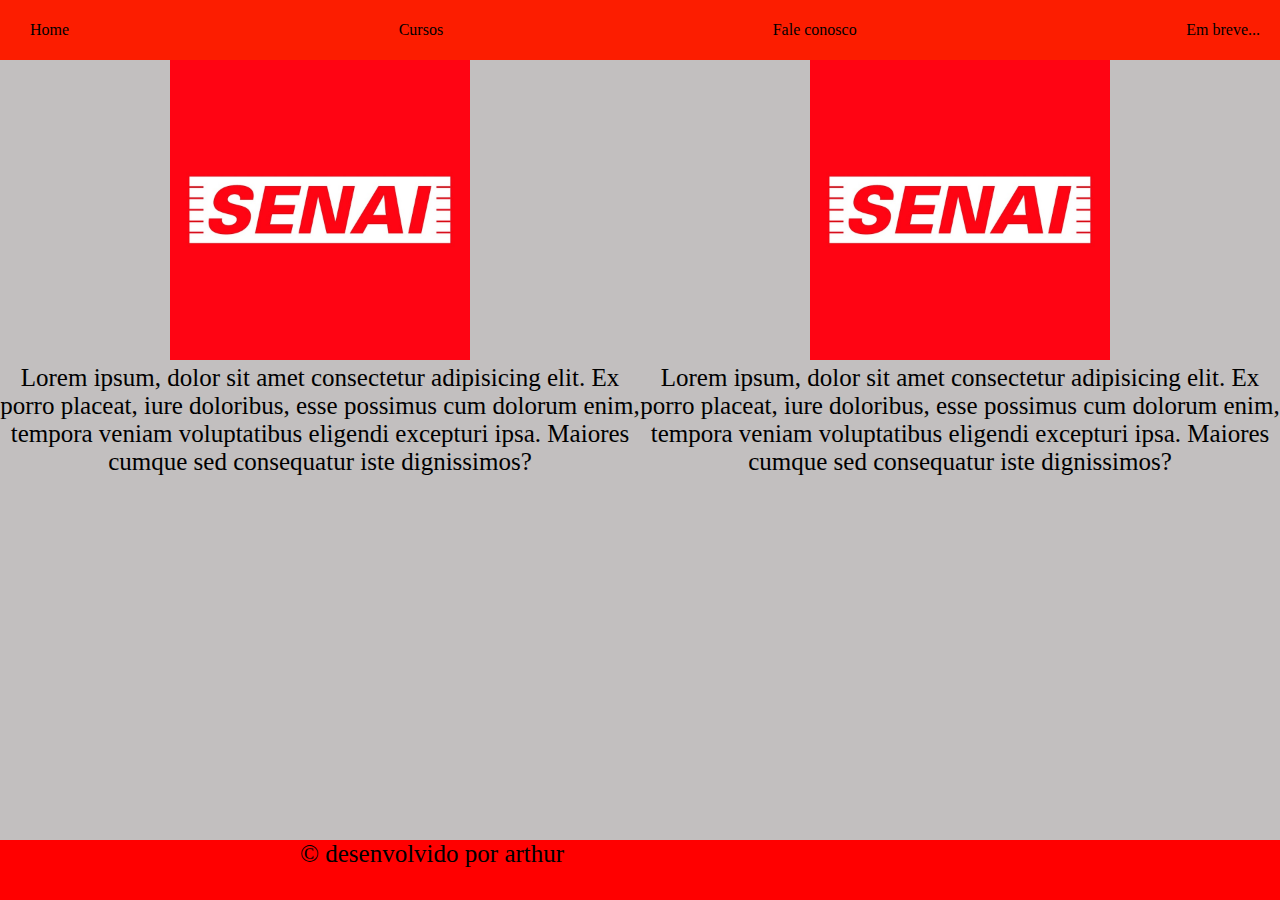
<file: index.html>
<!DOCTYPE html>
<html lang="en">
<head>
    <meta charset="UTF-8">
    <meta name="viewport" content="width=device-width, initial-scale=1.0">
    <title>Senai-Mogi Das Cruzes</title>
    <link rel="stylesheet" href="style.css">
</head>
<body>
    <header>
    <div class="cabecalho">
        <a href="index.html">Home</a>
        <a href="pagina2.html">Cursos</a>
        <a href="pagina3.html">Fale conosco</a>
        <a href="">Em breve...</a>
    </div>
    </header>
    <main>
       <div class="container">
        <div>
          <img class="imagem" src="img/channels4_profile.jpg" alt="">
          <p>Lorem ipsum, dolor sit amet consectetur adipisicing elit. Ex porro placeat, iure doloribus, esse possimus cum dolorum enim, tempora veniam voluptatibus eligendi excepturi ipsa. Maiores cumque sed consequatur iste dignissimos?</p>
        </div>
        <div>
            <img class="imagem" src="img/channels4_profile.jpg" alt="">
            <p>Lorem ipsum, dolor sit amet consectetur adipisicing elit. Ex porro placeat, iure doloribus, esse possimus cum dolorum enim, tempora veniam voluptatibus eligendi excepturi ipsa. Maiores cumque sed consequatur iste dignissimos?</p>
        </div>
       </div>

    </main>
    <footer>
        <div class="rodape">
            <p>&copy desenvolvido por arthur</p>
        </div>
    </footer>
</body>
</html>
</file>
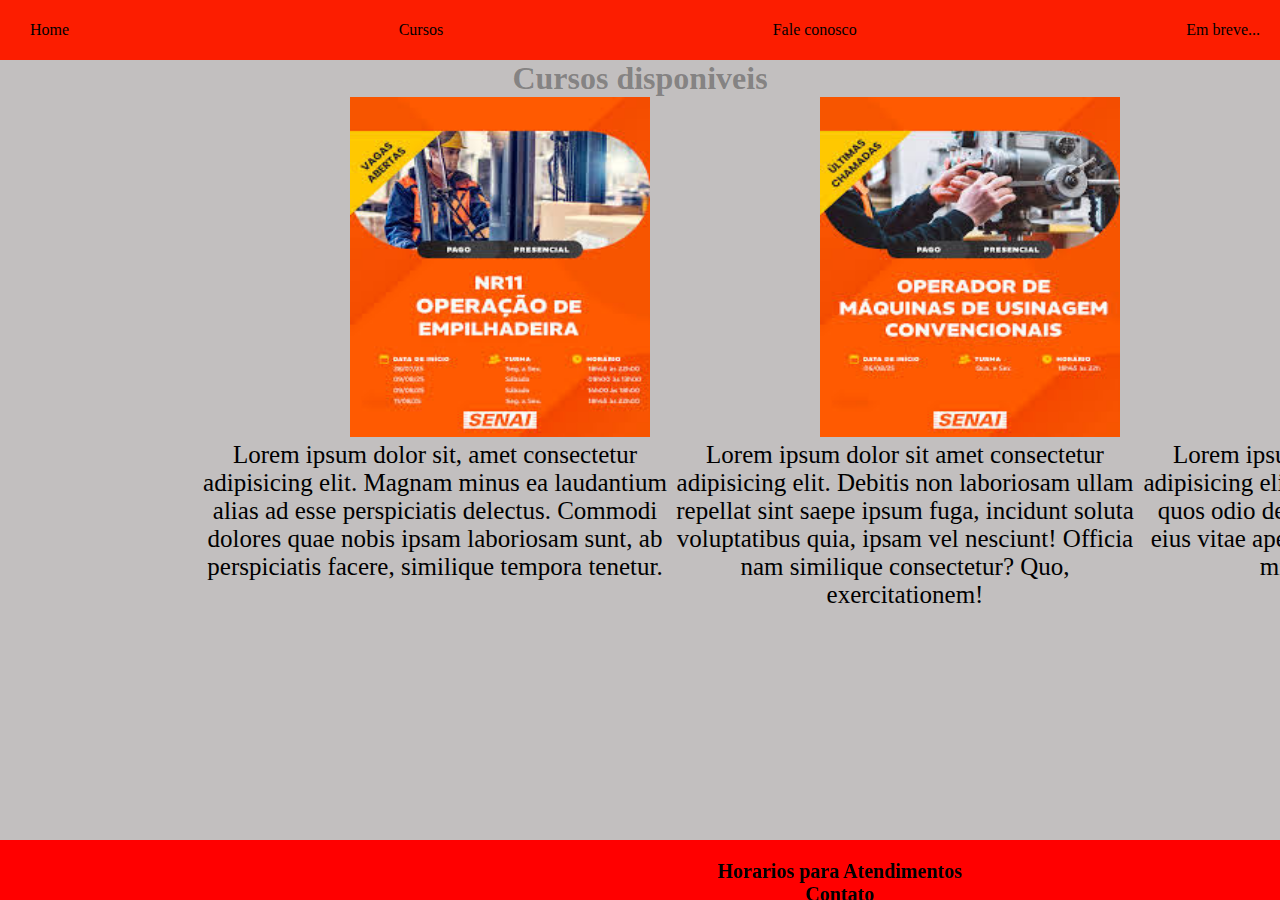
<file: pagina2.html>
<!DOCTYPE html>
<html lang="en">
<head>
    <meta charset="UTF-8">
    <meta name="viewport" content="width=device-width, initial-scale=1.0">
    <title>Senai Cursos</title>
    <link rel="stylesheet" href="style.css">
</head>
<body>
    <header>
        <div class="cabecalho">
            <a href="index.html">Home</a>
            <a href="pagina2.html">Cursos</a>
            <a href="pagina3.html">Fale conosco</a>
            <a href="">Em breve...</a>
        </div>
    </header>
    <main>
        <h1>Cursos disponiveis</h1>
        <div class="curso">
            <div>
               <img class="cursos" src="img/images.png" alt=""> 
               <p>Lorem ipsum dolor sit, amet consectetur adipisicing elit. Magnam minus ea laudantium alias ad esse perspiciatis delectus. Commodi dolores quae nobis ipsam laboriosam sunt, ab perspiciatis facere, similique tempora tenetur.</p>
            </div>
              <div>
               <img class="cursos" src="img/images (2).png" alt="">
              <p>Lorem ipsum dolor sit amet consectetur adipisicing elit. Debitis non laboriosam ullam repellat sint saepe ipsum fuga, incidunt soluta voluptatibus quia, ipsam vel nesciunt! Officia nam similique consectetur? Quo, exercitationem!</p>
              </div>
              <div>
              <img class="cursos" src="img/images (1).png" alt="">
              <p>Lorem ipsum, dolor sit amet consectetur adipisicing elit. Eaque aliquid, qui consectetur quos odio debitis quibusdam iusto est quasi eius vitae aperiam facilis fuga dolorum optio minus amet. Culpa, ad.</p>
              </div>
        </div>
    </main>
    <footer>
        
        <h1><a target="_blank" href="https://sp.senai.br/unidade/mogidascruzes/horario-de-atendimento">Horarios para Atendimentos</a></h1>
        <h2><a target="_blank" href="https://sp.senai.br/unidade/mogidascruzes/horario-de-atendimento">Contato</a></h2>
    
    </footer>
</body>
</html>
</file>
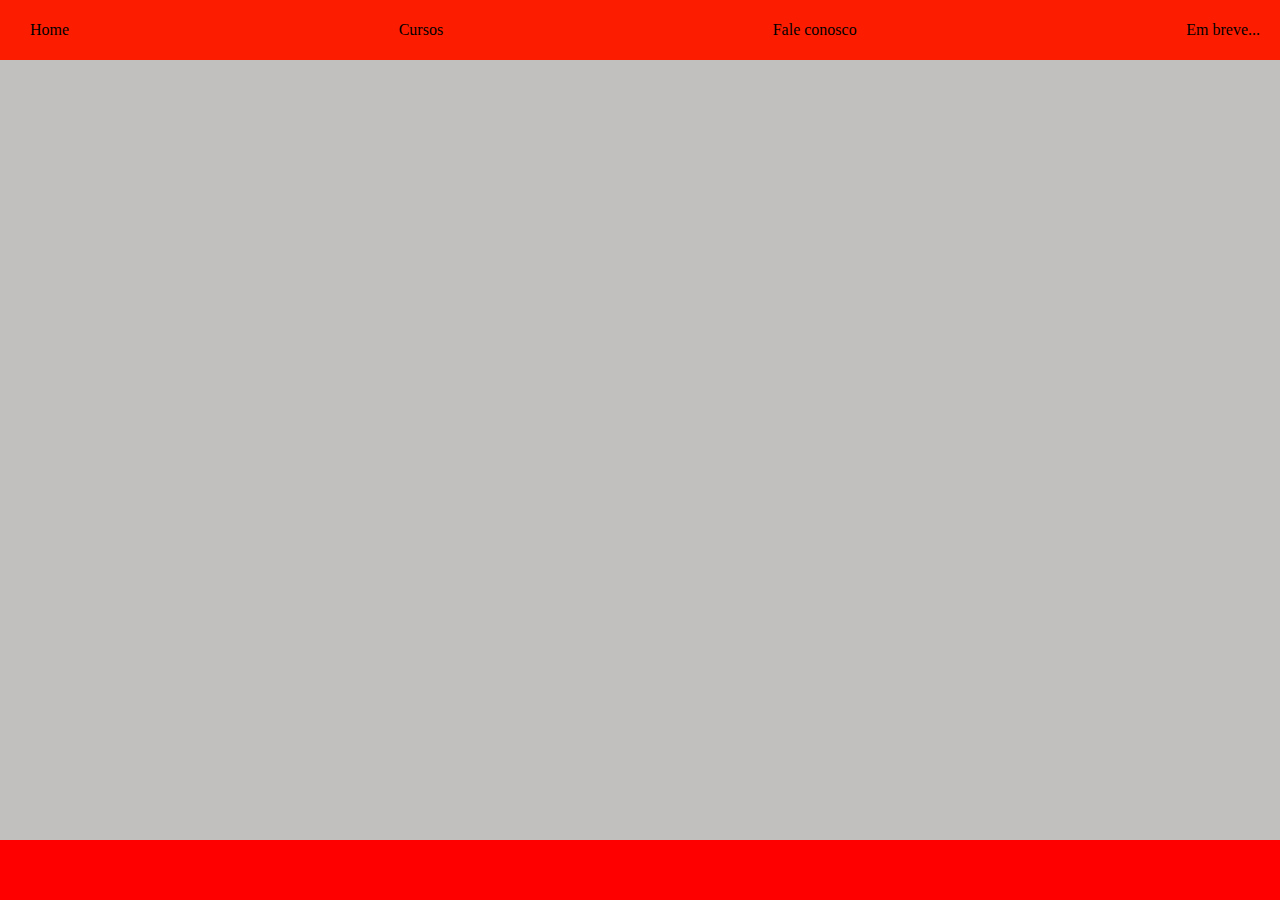
<file: pagina3.html>
<!DOCTYPE html>
<html lang="en">
<head>
    <meta charset="UTF-8">
    <meta name="viewport" content="width=device-width, initial-scale=1.0">
    <title>Fale conosco</title>
    <link rel="stylesheet" href="style.css">
</head>
<body>
    <header>
        <div class="cabecalho">
            <a href="index.html">Home</a>
            <a href="pagina2.html">Cursos</a>
            <a target="_blank" href="https://transparencia.sp.senai.br/sac">Fale conosco</a>
            <a href="">Em breve...</a>
        </div>
    </header>
    <main>
    
    </main>
    <footer>
        
    </footer>
</body>
</html>
</file>
<file: style.css>
* {
    margin: 0;
    padding: 0;
}
.cabecalho {
    height: 60px;
    background-color: rgb(252, 29, 0);
    display: flex;
    justify-content: space-between;
    align-items: center;
    padding-right: 20px;
    padding-left: 30px;
}

.cabecalho a {
    color: black;
    text-decoration: none;
}

.container {
    display: flex;
    justify-content: space-between;
    text-align: center;
}
 
.imagem {
    height: 300px;
    width: 300px;
}
 footer {
    background-color: red;
    height: 60px;
    bottom: 0;
    position: fixed;
    width: 100%;
    padding-left: 300px;

 }
 main h1 {
    color: rgba(0, 0, 0, 0.336);
    text-align: center;
 }
 .curso {
    display: flex;
    justify-content: space-between;
    text-align: center;
    padding-right: 200px;
    padding-left: 200px;
 }

 .cursos {
    height: 340px;
    text-align: center;
    padding-left: 200px;
    width: 300px;
    padding-left: 150px;
    padding-right: 20px;
 }
 main p{
   text-align: center;
   
 }
 body {
    background-color: rgb(194, 191, 191);
 }

p {
    font-size: 25px;
}
footer a {
    text-decoration: none;
    text-align: center;
    color: black;
    font-size: 20px;
    padding-right: 200px;
   
}

footer h1 {
    text-align: center;
   font-size: 20px;
  padding-top: 20px;
}

footer h2 {
font-size: 20px;
text-align: center;

}
</file>
